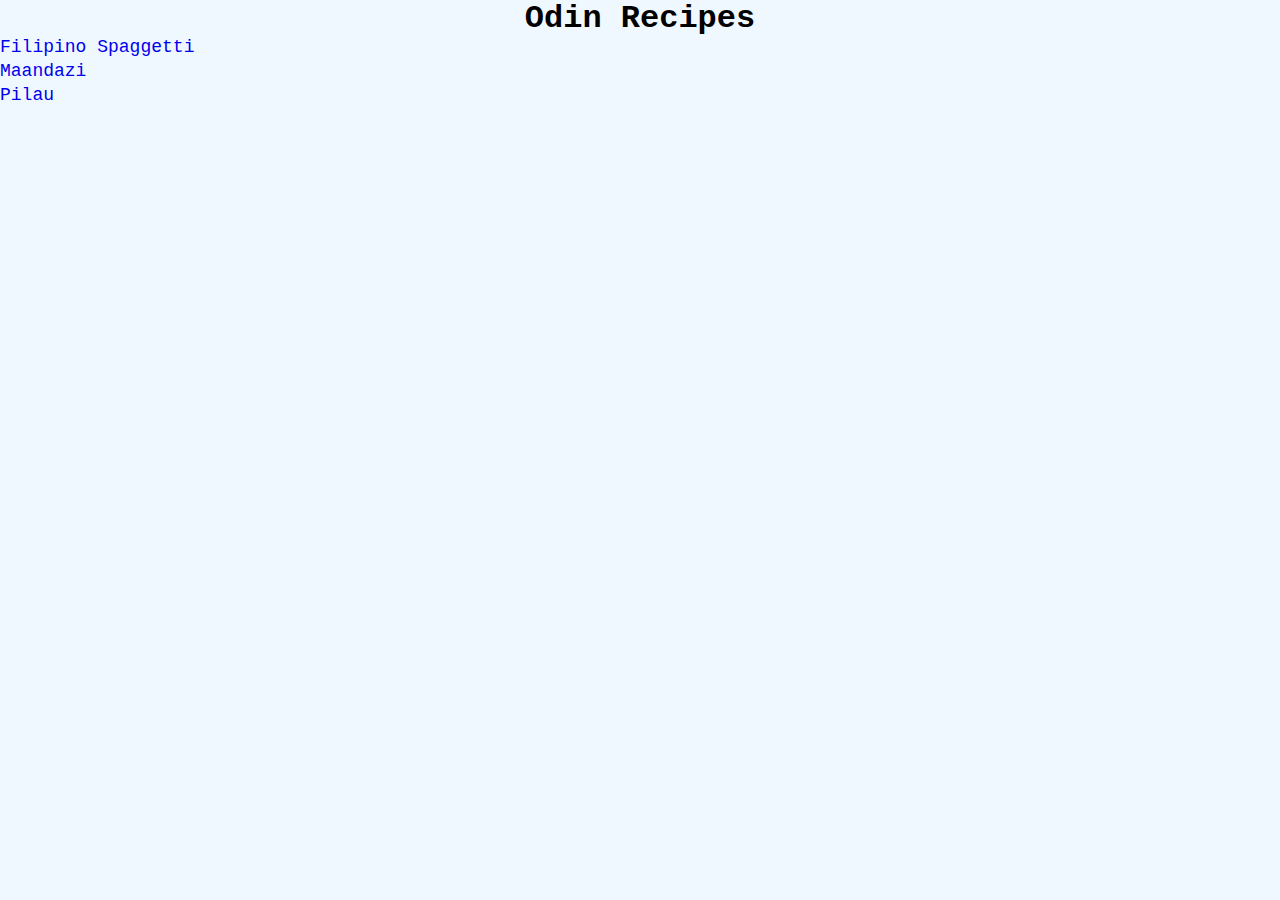
<file: index.html>
<!DOCTYPE html>
<html lang="en">
<head>
    <meta charset="UTF-8">
    <meta http-equiv="X-UA-Compatible" content="IE=edge">
    <meta name="viewport" content="width=device-width, initial-scale=1.0">
    <title>Odin Recipes</title>
    <link rel="stylesheet" href="styles.css">
</head>
<body>
    <h1>Odin Recipes</h1>
    <ul>
        <li><a href="recipes/spaggetti.html">Filipino Spaggetti</a></li>
        <li><a href="recipes/maandazi.html">Maandazi</a></li>
        <li><a href="recipes/pilau.html">Pilau</a></li>
    </ul>
</body>
</html>
</file>
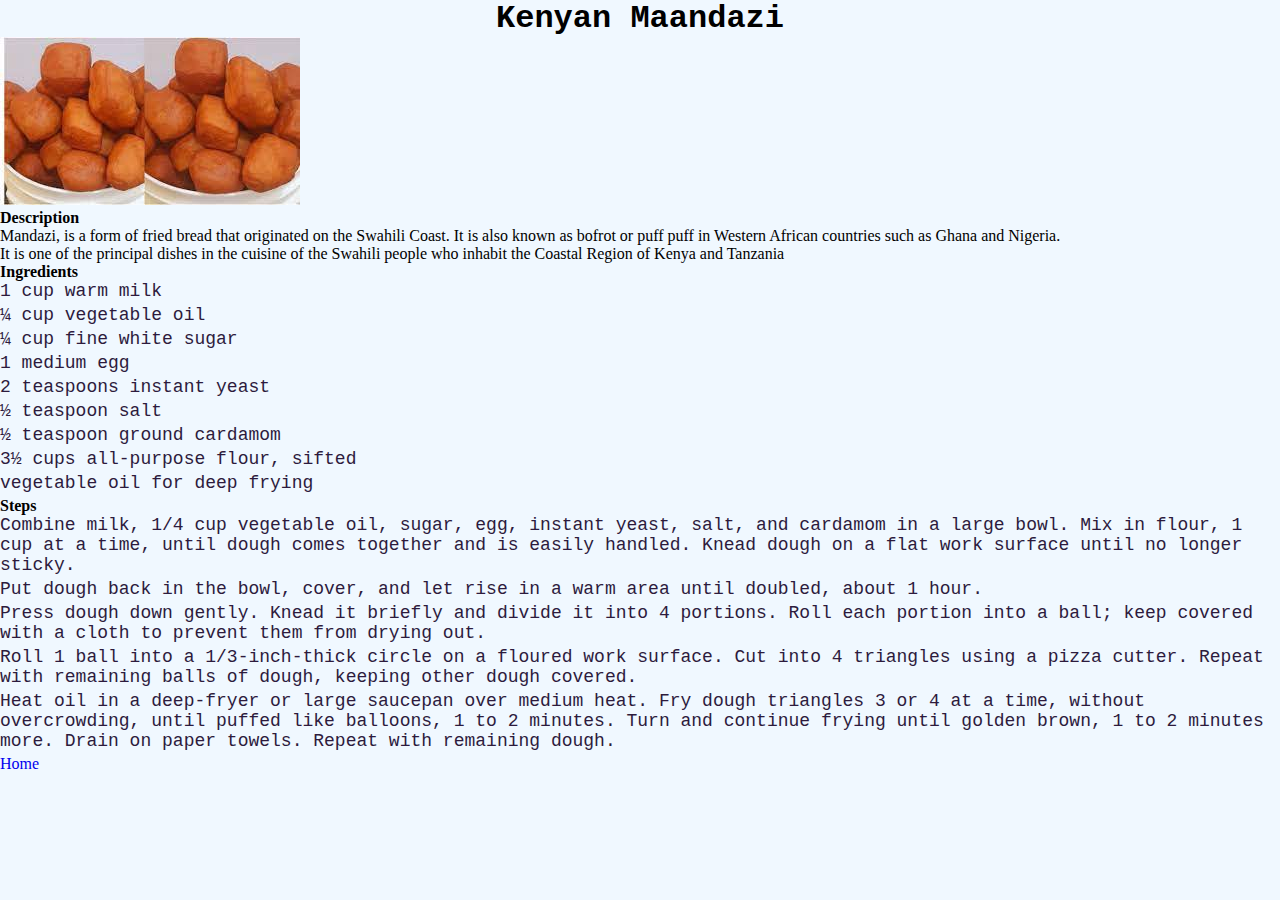
<file: recipes/maandazi.html>
<!DOCTYPE html>
<html lang="en">
<head>
    <meta charset="UTF-8">
    <meta http-equiv="X-UA-Compatible" content="IE=edge">
    <meta name="viewport" content="width=device-width, initial-scale=1.0">
    <title>Kenyan Maandazi</title>
    <link rel="stylesheet" href="../styles.css">
</head>
<body>
    <h1>Kenyan Maandazi</h1>
    <img src="images/mm.jpg" alt="Kenyan Maandazi">
    <h4>Description</h4>
    <p>Mandazi, is a form of fried bread that originated on the Swahili Coast.
         It is also known as bofrot or puff puff in
    Western African countries such as Ghana and Nigeria.</p>
    <p>It is one of the principal dishes in the cuisine of the Swahili people 
        who inhabit the Coastal Region of Kenya and
    Tanzania</p>
    <h4>Ingredients</h4>
    <ul>
        <li>1 cup warm milk</li>
        <li>¼ cup vegetable oil</li>
        <li>¼ cup fine white sugar</li>
        <li>1 medium egg</li>
        <li>2 teaspoons instant yeast</li>
        <li>½ teaspoon salt</li>
        <li>½ teaspoon ground cardamom</li>
        <li>3½ cups all-purpose flour, sifted</li>
        <li>vegetable oil for deep frying</li>
    </ul>

    <h4>Steps</h4>
    <ol>
        <li>Combine milk, 1/4 cup vegetable oil, sugar, egg, instant yeast, salt, and 
            cardamom in a large bowl. Mix in flour, 1 cup at a time, until dough comes 
            together and is easily handled. Knead dough on a flat work surface until no longer sticky.
        </li>

        <li>Put dough back in the bowl, cover, and let rise in a warm area until doubled, about 1 hour.</li>
        <li>Press dough down gently. Knead it briefly and divide it into 4 portions. Roll each portion into a ball; keep covered
            with a cloth to prevent them from drying out.</li>


        <li>Roll 1 ball into a 1/3-inch-thick circle on a floured work surface. Cut into 4 triangles using a pizza cutter. Repeat
        with remaining balls of dough, keeping other dough covered.</li>

        <li>Heat oil in a deep-fryer or large saucepan over medium heat. Fry dough triangles 3 or 4 at a time, without overcrowding,
        until puffed like balloons, 1 to 2 minutes. Turn and continue frying until golden brown, 1 to 2 minutes more. Drain on
        paper towels. Repeat with remaining dough.</li>

    </ol>
    <a href="../index.html">Home</a>
</body>
</html>
</file>
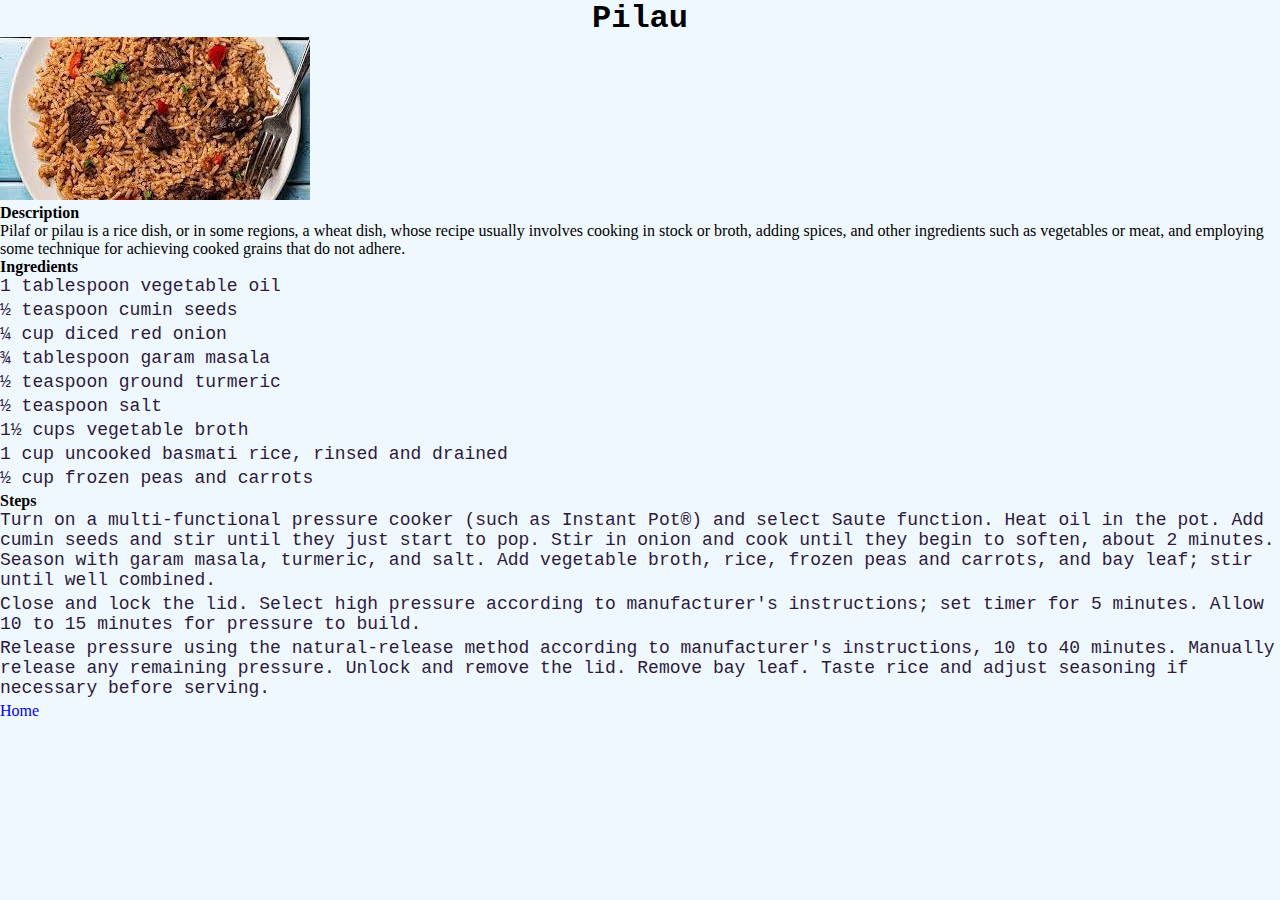
<file: recipes/pilau.html>
<!DOCTYPE html>
<html lang="en">
<head>
    <meta charset="UTF-8">
    <meta http-equiv="X-UA-Compatible" content="IE=edge">
    <meta name="viewport" content="width=device-width, initial-scale=1.0">
    <title>Pilau</title>
    <link rel="stylesheet" href="../styles.css">
</head>
<body>
    <h1>Pilau</h1>
    <img src="images/pp.jpg" alt="Kenyan Maandazi">
    <h4>Description</h4>
    <p>Pilaf or pilau is a rice dish, or in some regions, a wheat dish, whose recipe usually involves cooking in stock or
        broth, adding spices, and other ingredients such as vegetables or meat, and employing some technique for achieving
        cooked grains that do not adhere.</p>
    <h4>Ingredients</h4>
    <ul>
        <li>1 tablespoon vegetable oil</li>
        <li>½ teaspoon cumin seeds</li>
        <li>¼ cup diced red onion</li>
        <li>¾ tablespoon garam masala</li>
        <li>½ teaspoon ground turmeric</li>
        <li>½ teaspoon salt</li>
        <li>1½ cups vegetable broth</li>
        <li>1 cup uncooked basmati rice, rinsed and drained</li>
        <li>½ cup frozen peas and carrots</li>
    </ul>
    
    <h4>Steps</h4>
    <ol>
        <li>Turn on a multi-functional pressure cooker (such as Instant Pot®) and select Saute function. Heat oil in the pot. Add
        cumin seeds and stir until they just start to pop. Stir in onion and cook until they begin to soften, about 2 minutes.
        Season with garam masala, turmeric, and salt. Add vegetable broth, rice, frozen peas and carrots, and bay leaf; stir
        until well combined.
        </li>
    
        <li>Close and lock the lid. Select high pressure according to manufacturer's instructions; set timer for 5 minutes. Allow 10
        to 15 minutes for pressure to build.</li>
        <li>Release pressure using the natural-release method according to manufacturer's instructions, 10 to 40 minutes. Manually
        release any remaining pressure. Unlock and remove the lid. Remove bay leaf. Taste rice and adjust seasoning if necessary
        before serving.</li>
    

    
    </ol>

    <a href="../index.html">Home</a>
    
</body>
</html>
</file>
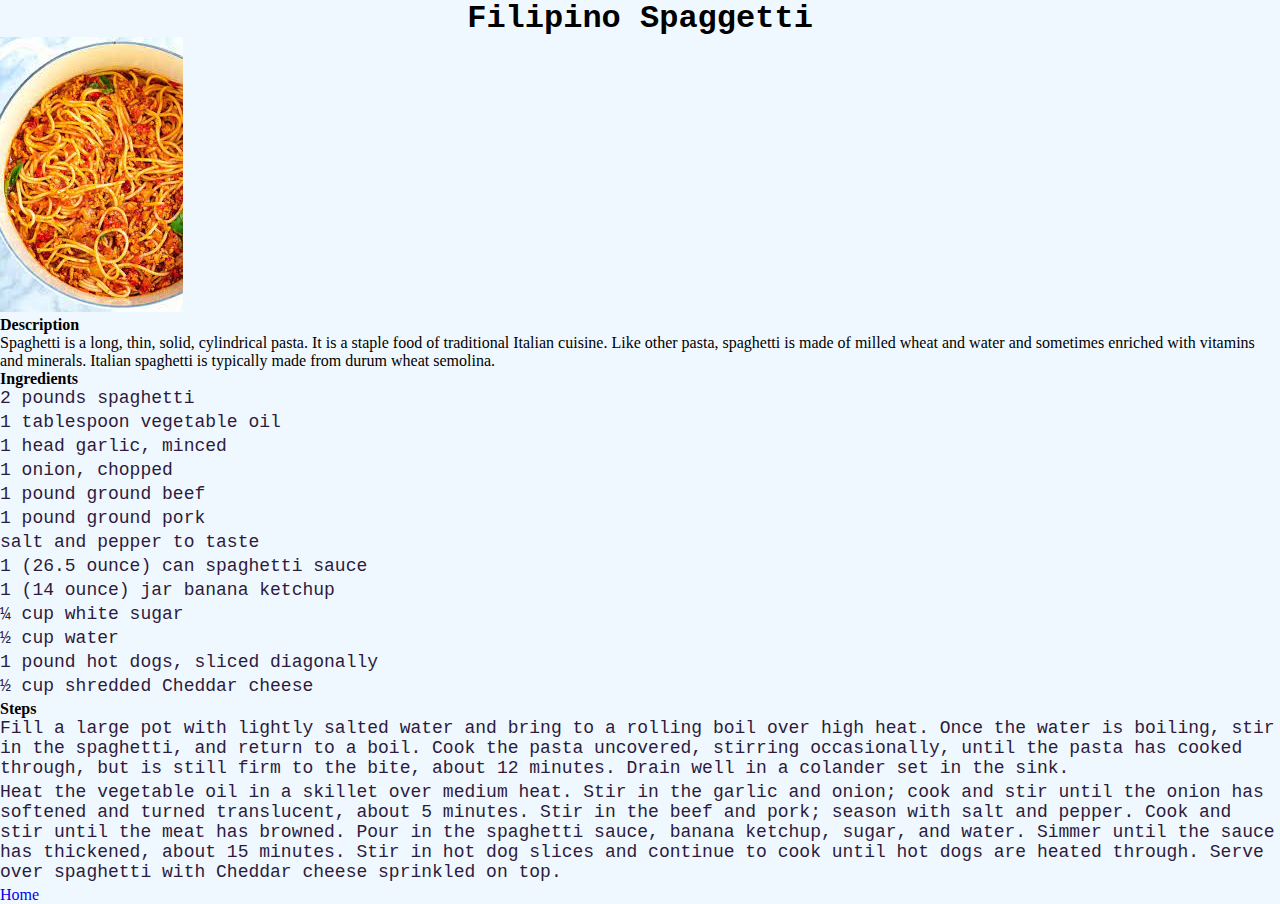
<file: recipes/spaggetti.html>
<!DOCTYPE html>
<html lang="en">
<head>
    <meta charset="UTF-8">
    <meta http-equiv="X-UA-Compatible" content="IE=edge">
    <meta name="viewport" content="width=device-width, initial-scale=1.0">
    <title>Filipino Spaggetti</title>
    <link rel="stylesheet" href="../styles.css">
</head>
<body>
    <h1>Filipino Spaggetti</h1>
    <img src="images/ss.jpg" alt="Kenyan Maandazi">
    <h4>Description</h4>
    <p>Spaghetti is a long, thin, solid, cylindrical pasta. It is a staple food of traditional Italian cuisine. Like other
    pasta, spaghetti is made of milled wheat and water and sometimes enriched with vitamins and minerals. Italian spaghetti
    is typically made from durum wheat semolina.</p>
    
    <h4>Ingredients</h4>
    <ul>
        <li>2 pounds spaghetti</li>
        <li>1 tablespoon vegetable oil</li>
        <li>1 head garlic, minced</li>
        <li>1 onion, chopped</li>
        <li>1 pound ground beef</li>
        <li>1 pound ground pork</li>
        <li>salt and pepper to taste</li>
        <li>1 (26.5 ounce) can spaghetti sauce</li>
        <li>1 (14 ounce) jar banana ketchup</li>
        <li>¼ cup white sugar</li>
        <li>½ cup water</li>
        <li>1 pound hot dogs, sliced diagonally</li>
        <li>½ cup shredded Cheddar cheese</li>
    </ul>

    <h4>Steps</h4>
    <ol>
        <li>Fill a large pot with lightly salted water and bring to a rolling boil over high heat. Once the water is boiling, stir
        in the spaghetti, and return to a boil. Cook the pasta uncovered, stirring occasionally, until the pasta has cooked
        through, but is still firm to the bite, about 12 minutes. Drain well in a colander set in the sink.
        </li>

        <li>Heat the vegetable oil in a skillet over medium heat. Stir in the garlic and onion; cook and stir until the onion has
        softened and turned translucent, about 5 minutes. Stir in the beef and pork; season with salt and pepper. Cook and stir
        until the meat has browned. Pour in the spaghetti sauce, banana ketchup, sugar, and water. Simmer until the sauce has
        thickened, about 15 minutes. Stir in hot dog slices and continue to cook until hot dogs are heated through. Serve over
        spaghetti with Cheddar cheese sprinkled on top.</li>


    </ol>

    <a href="../index.html">Home</a>

</body>
</html>
</file>
<file: styles.css>
*{
    margin: 0;
    padding: 0;
    box-sizing: border-box;
}

body{
    background-color: aliceblue;
}

h1{
    text-align: center;
    font-family: 'Courier New', Courier, monospace;
}

a{
    text-decoration: none;
}

li{
    color: rgb(45, 27, 61);
    font-family: 'Courier New', Courier, monospace;
    font-size: 18px;
    margin-bottom: 4px;
}
</file>
